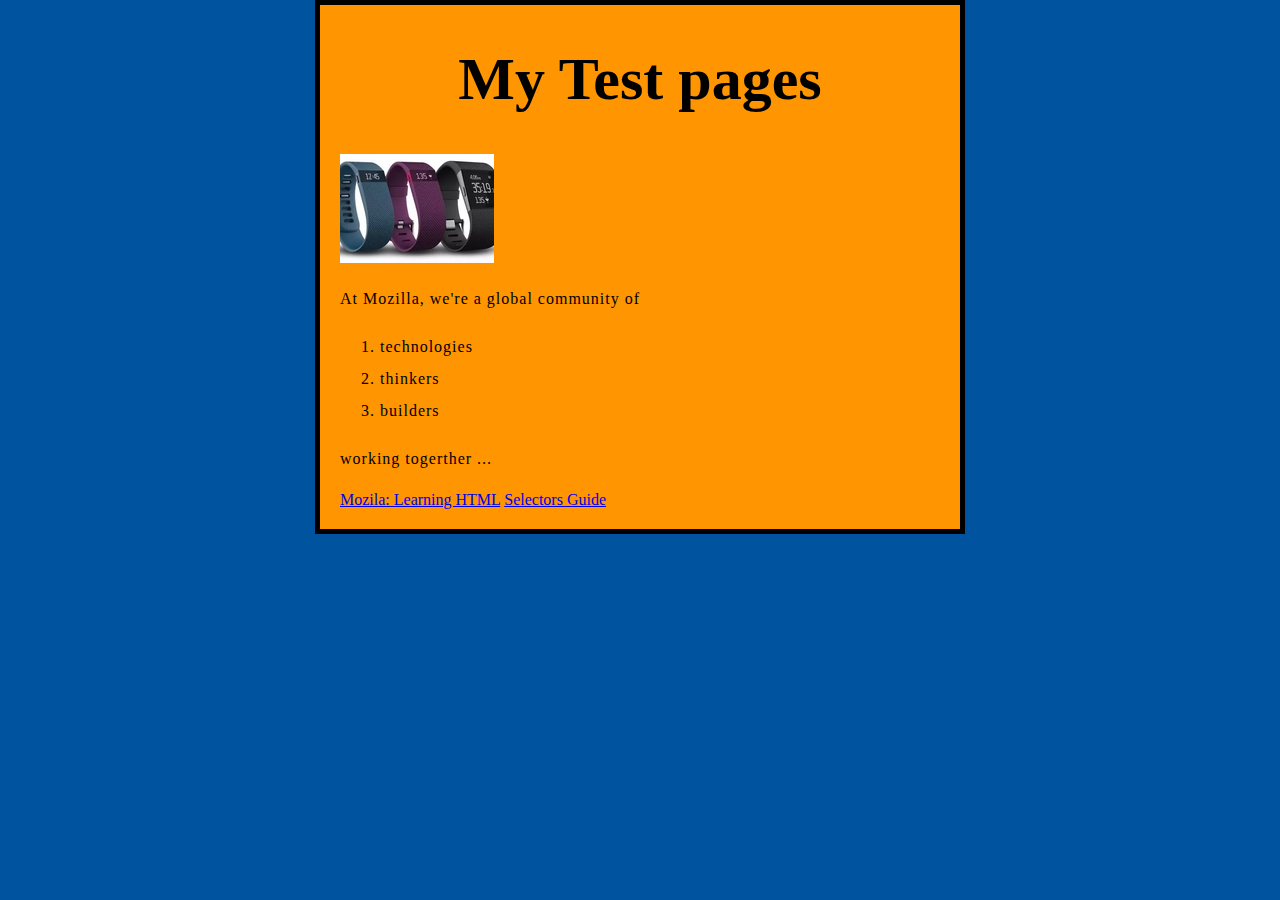
<file: index.html>
<!DOCTYPE html>

<html>
    <head>
        <meta charset="utf-8">
        <title>My test pages</title>
        <link rel="stylesheet" href="styles/style.css">
    </head>
    <body>
        <h1>My Test pages</h1>
        <img src="images/test.jpeg" alt="My test images" />
        <p>At Mozilla, we're a global community of</p>
        <ol>
            <li>technologies</li>
            <li>thinkers</li>
            <li>builders</li>
        </ol>
        <p>working togerther ...</p>
        <a href="https://developer.mozilla.org/en-US/docs/Learn/HTML">Mozila: Learning HTML</a>
        <a href="https://developer.mozilla.org/en-US/docs/Learn/CSS/Introduction_to_CSS/Selectors">Selectors Guide</a>
    </body>
</html>
</file>
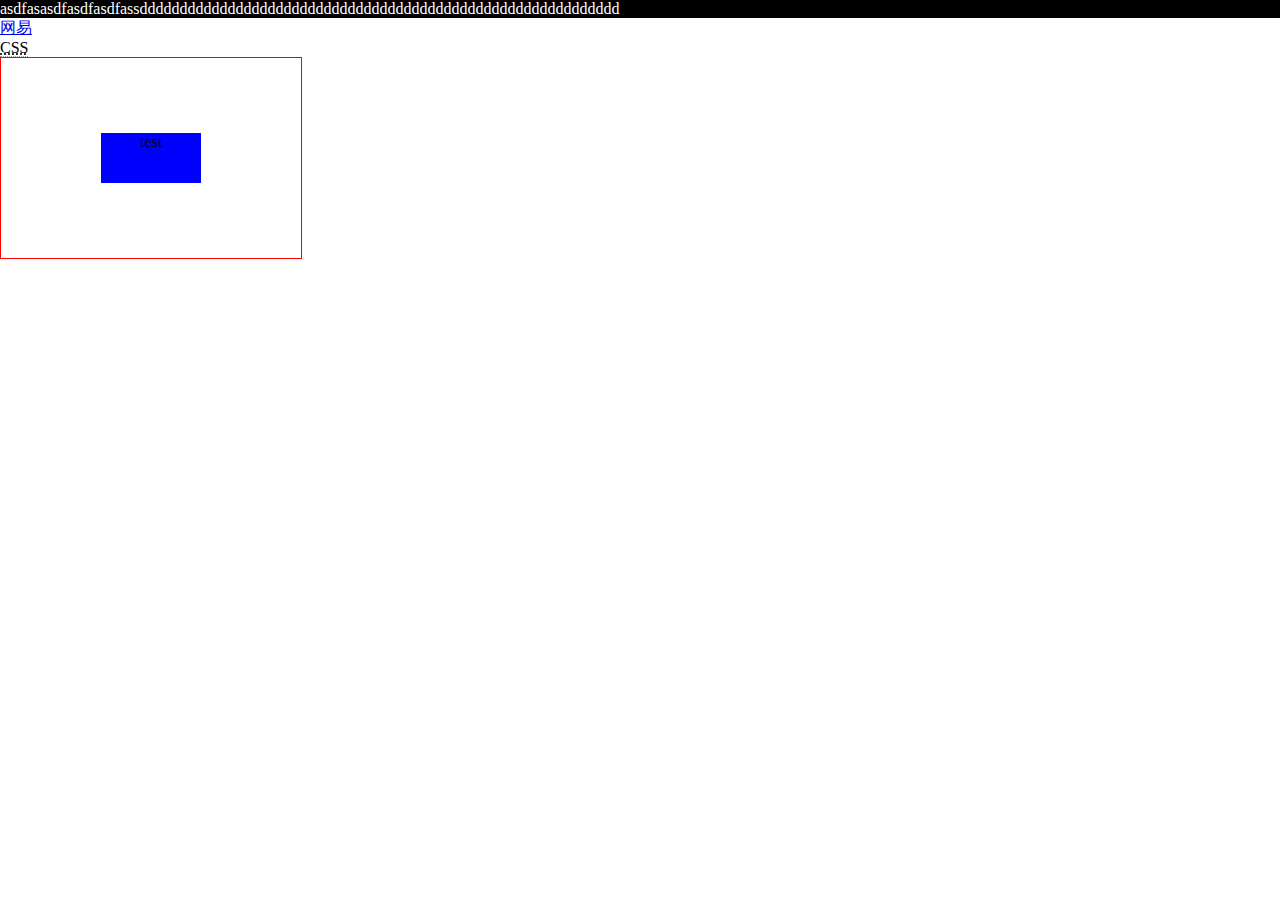
<file: index2.html>
<!DOCTYPE html>
<html>

<head>
    <meta charset="UTF-8">
    <style>
        div#test {
            background: #000;
            color: #fff;
        }
        
        body {
            margin: 0;
        }
        /*a:link {
                color:red;
            }*/
        
        a:hover {
            color: aquamarine;
            font-size: 100px;
        }
        
        a:visited {
            color: black;
        }
        
        abbr[title] {
            border-bottom: 1px dotted #999;
        }
        
        abbr[title]:hover {
            cursor: help;
        }
        
        .outer {
            display: table-cell;
            vertical-align: middle;
            text-align: center;
            width: 300px;
            height: 200px;
            border: solid 1px red;
        }
        
        .inner {
            width: 100px;
            height: 50px;
            background: blue;
            margin-left: auto;
            margin-right: auto;
        }
    </style>
</head>

<body>
    <div id="test">
        asdfasasdfasdfasdfassdddddddddddddddddddddddddddddddddddddddddddddddddddddddddddd
    </div>
    <div>
        <a href="http://www.163.com">网易</a>
    </div>
    <abbr title="Cascading Style Sheets">CSS</abbr>
    <div class="outer">
        <div class="inner">test</div>
    </div>
</body>

</html>
</file>
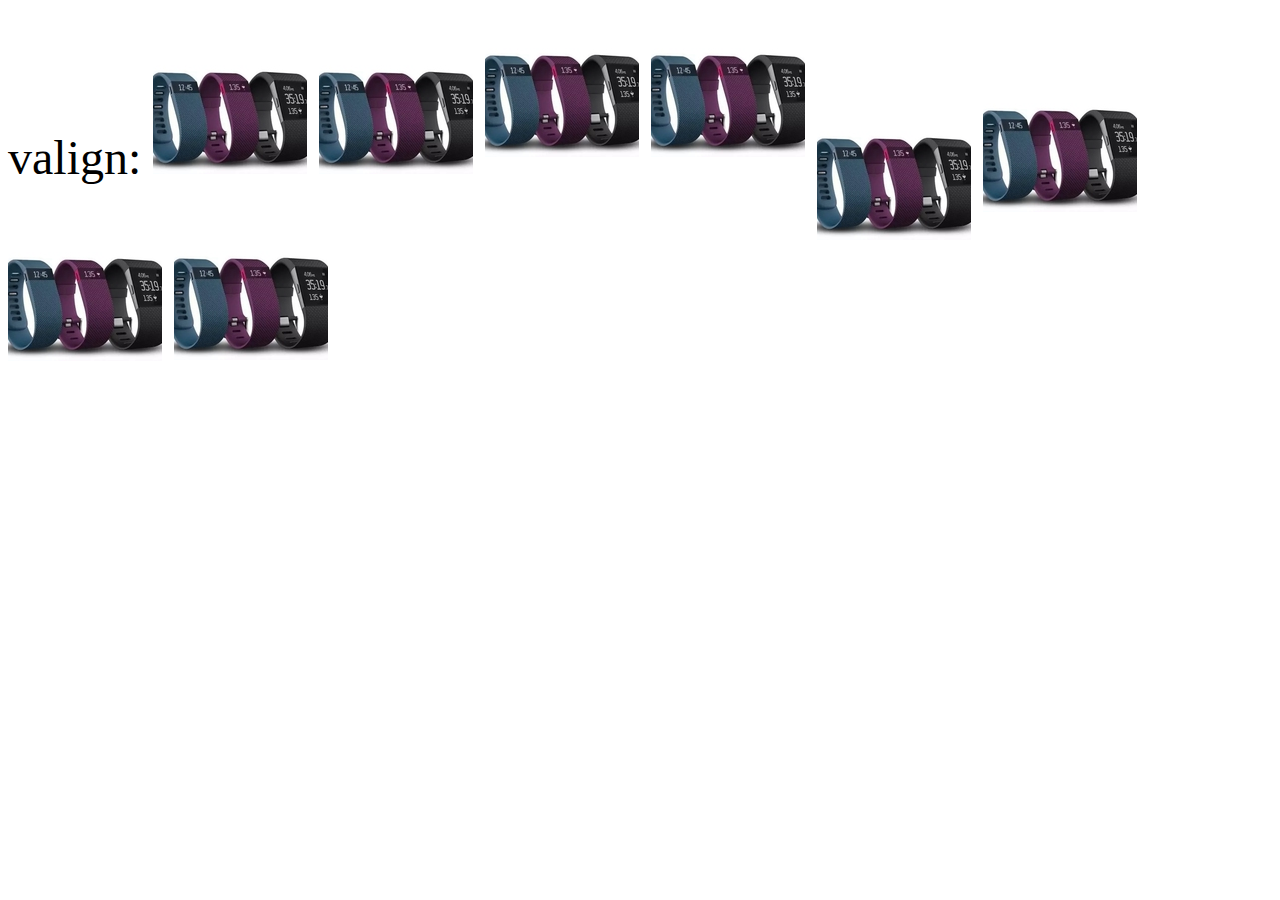
<file: test.html>
<!DOCTYPE html>
<html>

<head>
    <meta charset="UTF-8">
    <style>
        body {
            font-size: 48px;
        }
        
        .baseline {
            vertical-align: baseline;
        }
        
        div.sub {
            vertical-align: sub;
        }
        
        .super {
            vertical-align: super;
        }
        
        .top {
            vertical-align: top;
        }
        
        .text-top {
            vertical-align: text-top;
        }
        
        .middle {
            vertical-align: middle;
        }
        
        .bottom {
            vertical-align: bottom;
        }
        
        .text-bottom {
            vertical-align: text-bottom;
        }
    </style>
</head>

<body>
    <p>
        valign:
        <span class="baseline"><img src="images/test.jpeg" title="baseline" /></span>
        <span class="sub"><img src="images/test.jpeg" title="sub" /></span>
        <span class="super"><img src="images/test.jpeg" title="super" /></span>
        <span class="top"><img src="images/test.jpeg" title="top" /></span>
        <span class="text-top"><img src="images/test.jpeg" title="text-top" /></span>
        <span class="middle"><img src="images/test.jpeg" title="middle" /></span>
        <span class="bottom"><img src="images/test.jpeg" title="bottom" /></span>
        <span class="text-bottom"><img src="images/test.jpeg" title="text-bottom" /></span>
    </p>
</body>

</html>
</file>
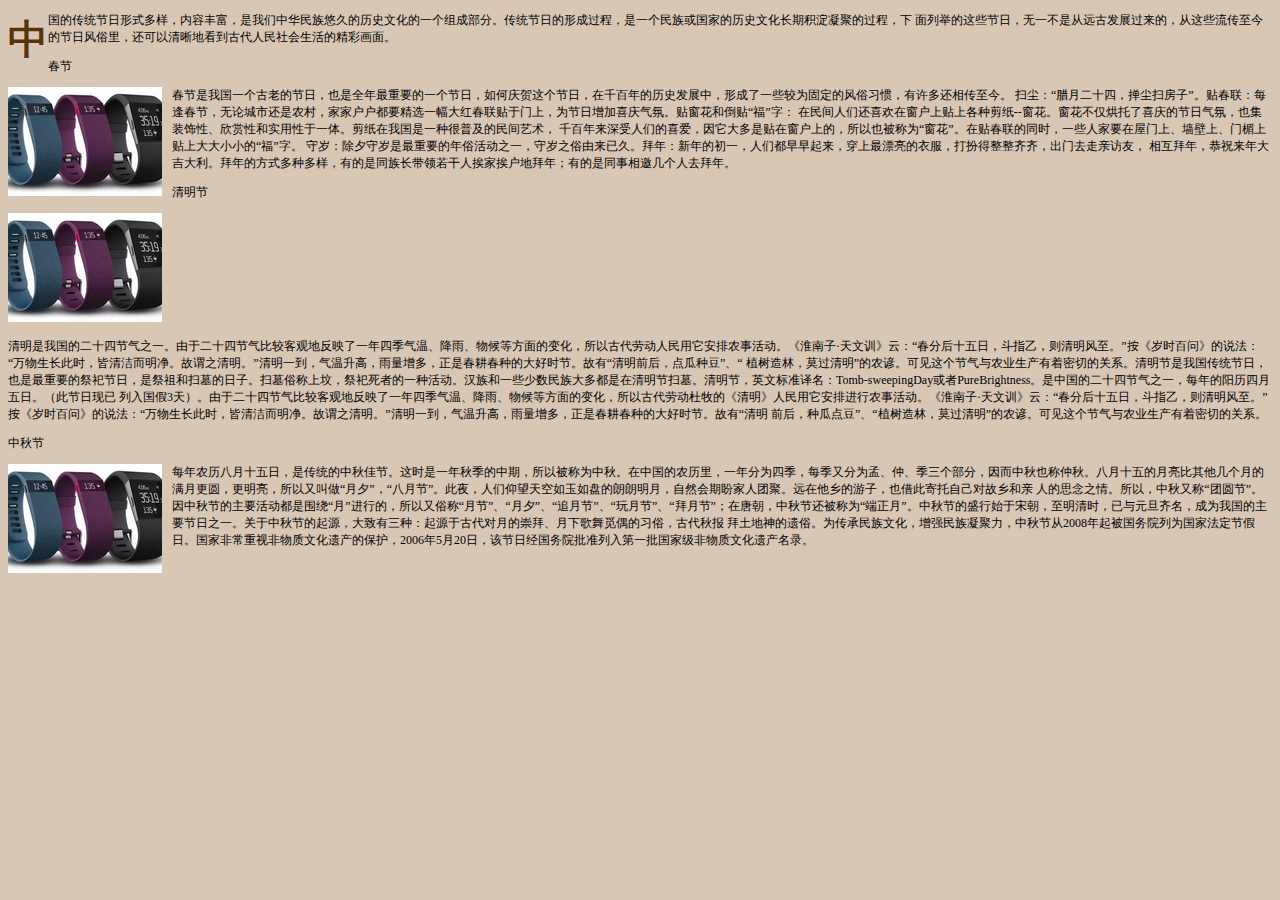
<file: test2.html>
<!DOCTYPEhtml>
<html>

<head>
    <meta charset="utf8" />
    <style type="text/css">
        body {
            background-color: #d8c7b4;
        }
        /* 页面背景色 */
        
        p {
            font-size: 12px;
        }
        /* 段落文字大小 */
        
        span.first {
            font-size: 40px;
            font-family: 黑体;
            float: left;
            font-weight: bold;
            color: #59340a;
        }
        /* 首字放大、颜色 */
        
        img.pic1 {
            float: left;
            margin-right: 10px;
            margin-bottom: 5px;
        }
    </style>
</head>

<body>
    <p>
        <span class="first">中</span>国的传统节日形式多样，内容丰富，是我们中华民族悠久的历史文化的一个组成部分。传统节日的形成过程，是一个民族或国家的历史文化长期积淀凝聚的过程，下 面列举的这些节日，无一不是从远古发展过来的，从这些流传至今的节日风俗里，还可以清晰地看到古代人民社会生活的精彩画面。
    </p>

    <p class="title1">春节</p>
    <img src="images/test.jpeg" class="pic1" />
    <p class="content">
        春节是我国一个古老的节日，也是全年最重要的一个节日，如何庆贺这个节日，在千百年的历史发展中，形成了一些较为固定的风俗习惯，有许多还相传至今。 扫尘：“腊月二十四，掸尘扫房子”。贴春联：每逢春节，无论城市还是农村，家家户户都要精选一幅大红春联贴于门上，为节日增加喜庆气氛。贴窗花和倒贴“福”字： 在民间人们还喜欢在窗户上贴上各种剪纸--窗花。窗花不仅烘托了喜庆的节日气氛，也集装饰性、欣赏性和实用性于一体。剪纸在我国是一种很普及的民间艺术， 千百年来深受人们的喜爱，因它大多是贴在窗户上的，所以也被称为“窗花”。在贴春联的同时，一些人家要在屋门上、墙壁上、门楣上贴上大大小小的“福”字。
        守岁：除夕守岁是最重要的年俗活动之一，守岁之俗由来已久。拜年：新年的初一，人们都早早起来，穿上最漂亮的衣服，打扮得整整齐齐，出门去走亲访友， 相互拜年，恭祝来年大吉大利。拜年的方式多种多样，有的是同族长带领若干人挨家挨户地拜年；有的是同事相邀几个人去拜年。
    </p>

    <p class="title2">清明节</p>
    <img src="images/test.jpeg" class="pic2" />
    <p class="content">
        清明是我国的二十四节气之一。由于二十四节气比较客观地反映了一年四季气温、降雨、物候等方面的变化，所以古代劳动人民用它安排农事活动。《淮南子·天文训》云：“春分后十五日，斗指乙，则清明风至。”按《岁时百问》的说法：“万物生长此时，皆清洁而明净。故谓之清明。”清明一到，气温升高，雨量增多，正是春耕春种的大好时节。故有“清明前后，点瓜种豆”、“ 植树造林，莫过清明”的农谚。可见这个节气与农业生产有着密切的关系。清明节是我国传统节日，也是最重要的祭祀节日，是祭祖和扫墓的日子。扫墓俗称上坟，祭祀死者的一种活动。汉族和一些少数民族大多都是在清明节扫墓。清明节，英文标准译名：Tomb-sweepingDay或者PureBrightness。是中国的二十四节气之一，每年的阳历四月五日。（此节日现已
        列入国假3天）。由于二十四节气比较客观地反映了一年四季气温、降雨、物候等方面的变化，所以古代劳动杜牧的《清明》人民用它安排进行农事活动。《淮南子·天文训》云：“春分后十五日，斗指乙，则清明风至。”按《岁时百问》的说法：“万物生长此时，皆清洁而明净。故谓之清明。”清明一到，气温升高，雨量增多，正是春耕春种的大好时节。故有“清明 前后，种瓜点豆”、“植树造林，莫过清明”的农谚。可见这个节气与农业生产有着密切的关系。
    </p>

    <p class="title1">中秋节</p>
    <img src="images/test.jpeg" alt="test" class="pic1" />
    <p class="content">
        每年农历八月十五日，是传统的中秋佳节。这时是一年秋季的中期，所以被称为中秋。在中国的农历里，一年分为四季，每季又分为孟、仲、季三个部分，因而中秋也称仲秋。八月十五的月亮比其他几个月的满月更圆，更明亮，所以又叫做“月夕”，“八月节”。此夜，人们仰望天空如玉如盘的朗朗明月，自然会期盼家人团聚。远在他乡的游子，也借此寄托自己对故乡和亲 人的思念之情。所以，中秋又称“团圆节”。因中秋节的主要活动都是围绕“月”进行的，所以又俗称“月节”、“月夕”、“追月节”、“玩月节”、“拜月节”；在唐朝，中秋节还被称为“端正月”。中秋节的盛行始于宋朝，至明清时，已与元旦齐名，成为我国的主要节日之一。关于中秋节的起源，大致有三种：起源于古代对月的崇拜、月下歌舞觅偶的习俗，古代秋报
        拜土地神的遗俗。为传承民族文化，增强民族凝聚力，中秋节从2008年起被国务院列为国家法定节假日。国家非常重视非物质文化遗产的保护，2006年5月20日，该节日经国务院批准列入第一批国家级非物质文化遗产名录。
    </p>



</html>
</file>
<file: styles/style.css>
html {
    background-color: #00539f;
}

body {
    width: 600px;
    margin: 0 auto;
    background-color: #ff9500;
    padding: 0 20px 20px 20px;
    border: 5px solid black;
}

h1 {
    font-size: 60px;
    text-align: center;
}

p, li {
    font-size: 16px;
    line-height: 2;
    letter-spacing: 1px;
}

a:hover {
    color: blue;
}
</file>
